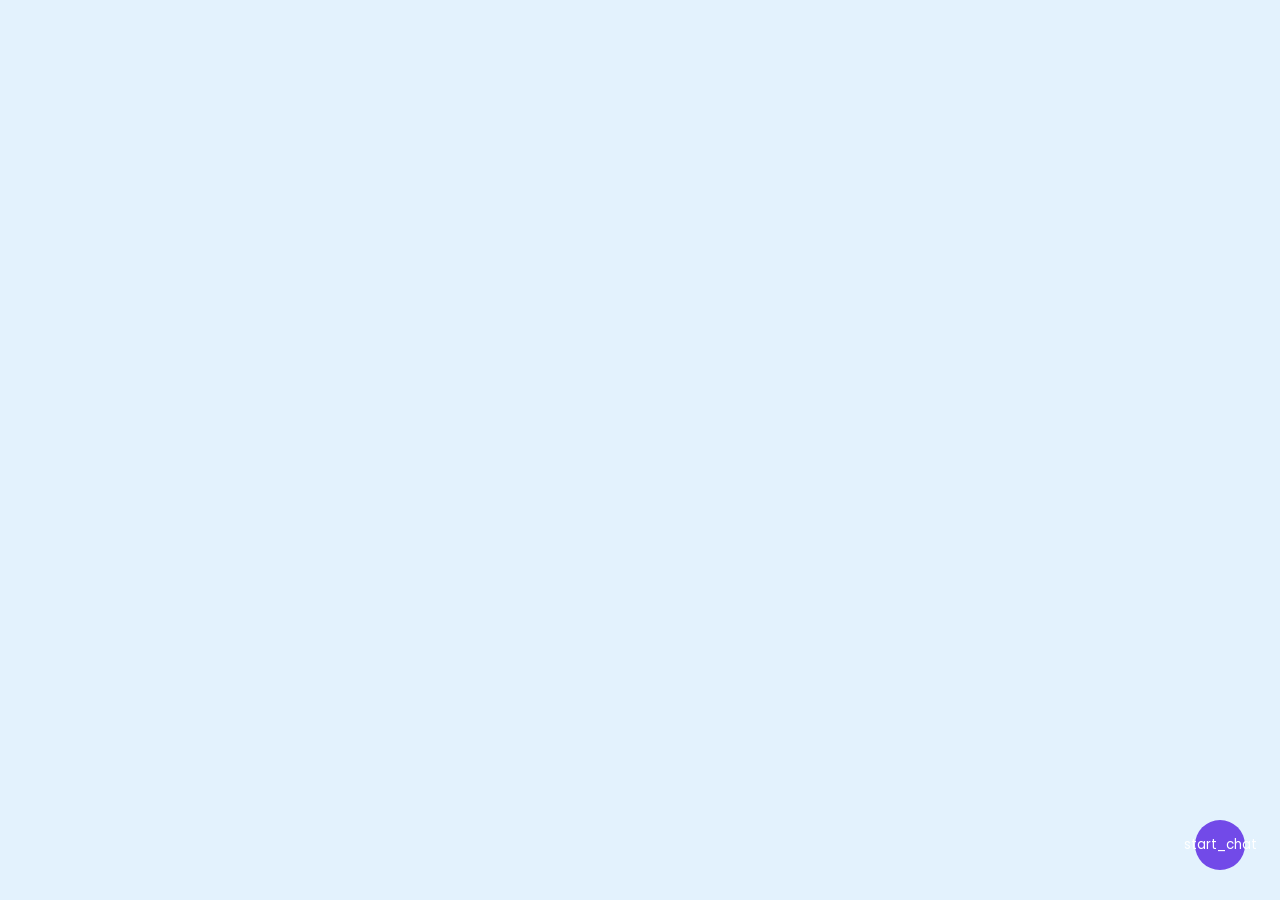
<file: src/js_chatbot/index.html>
<!DOCTYPE html>
<!-- Coding By CodingNepal - www.codingnepalweb.com -->
<html lang="en" dir="ltr">
  <head>
    <meta charset="utf-8">
    <title>Chatbot</title>
    <link rel="stylesheet" href="style.css">
    <meta name="viewport" content="width=device-width, initial-scale=1.0">
    <!-- Google Fonts Link For Icons -->
    <!-- <link rel="stylesheet" href="https://fonts.googleapis.com/css2?family=Material+Symbols+Outlined:opsz,wght,FILL,GRAD@48,400,0,0" />
    <link rel="stylesheet" href="https://fonts.googleapis.com/css2?family=Material+Symbols+Rounded:opsz,wght,FILL,GRAD@48,400,1,0" /> -->
    <script src="script.js" defer></script>
  </head>
  <body>
    <button class="chatbot-toggler">
      <span class="material-symbols-rounded">start_chat</span>
      <span class="material-symbols-outlined">close</span>
    </button>

    <div class="chatbot">
      <header>
        <h2>Chatbot</h2>
        <span class="close-btn material-symbols-outlined">close</span>
      </header>
      
      <ul class="chatbox">
        <li class="chat incoming">
          <span class="material-symbols-outlined">smart_toy</span>
          <p>Hi there 👋<br>How can I help you today?</p>
        </li>
      </ul>
      
      <div class="chat-input">
        <textarea placeholder="Enter a message..." spellcheck="false" required></textarea>
        <span id="send-btn" class="material-symbols-rounded">send</span>
      </div>
    </div>

  </body>
</html>
</file>
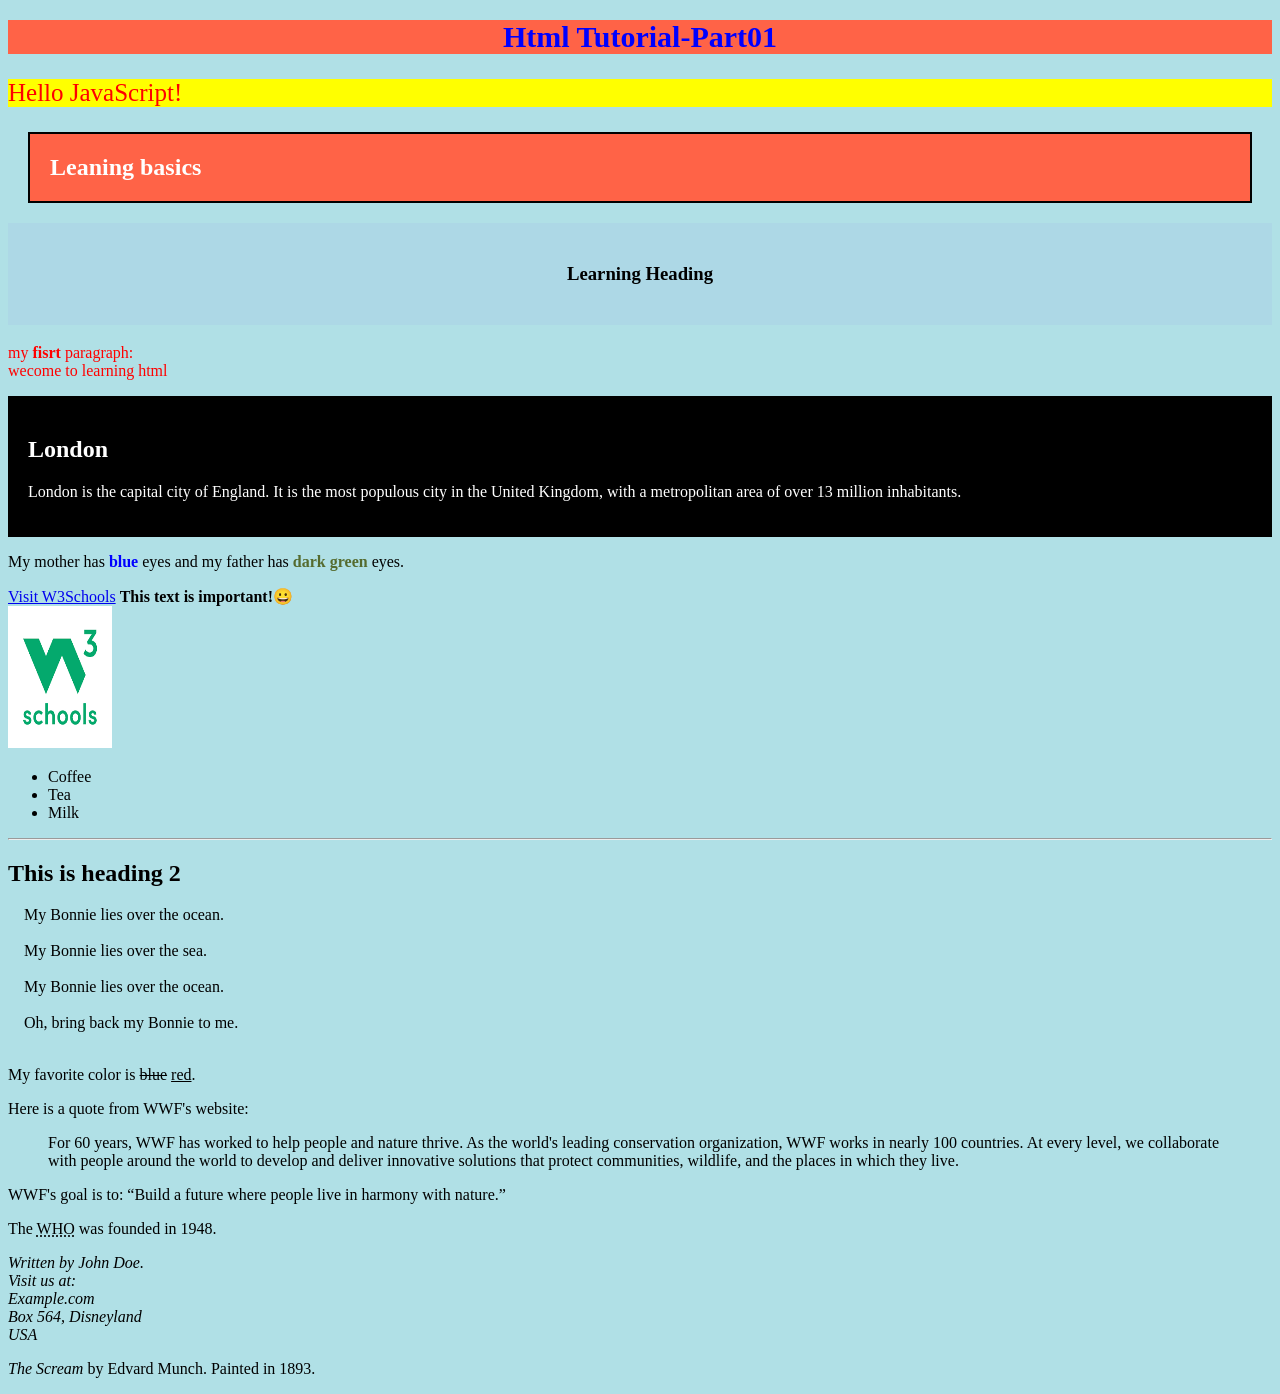
<file: tutorials/html_tutorials/index.html>
<!DOCTYPE html>
<!-- The <!DOCTYPE html> declaration defines that this document is an HTML5 document -->

<!-- All HTML elements can have attributes
The href attribute of <a> specifies the URL of the page the link goes to
The src attribute of <img> specifies the path to the image to be displayed
The width and height attributes of <img> provide size information for images
The alt attribute of <img> provides an alternate text for an image
The style attribute is used to add styles to an element, such as color, font, size, and more
The lang attribute of the <html> tag declares the language of the Web page
The title attribute defines some extra information about an element -->


<!-- Use the style attribute for styling HTML elements
Use background-color for background color
Use color for text colors
Use font-family for text fonts
Use font-size for text sizes
Use text-align for text alignment -->

<html lang="en">
<head>
    <meta charset="UTF-8">
    <meta name="viewport" content="width=device-width, initial-scale=1.0">
    <title>Html Tutorial</title>

    <!-- <style>
        body {background-color: powderblue;}
        h1   {color: blue;}
    </style> -->
    <link rel="stylesheet" href="styles.css">

    <!-- <script>
        document.getElementById("demo").innerHTML = "Hello JavaScript!";
    </script> -->
    
</head>
<body >
    

    <h1 style="background-color:tomato;font-size:30px;text-align:center;">Html Tutorial-Part01</h1>
    <p id="demo">Hello JavaScript!</p>
    <h2 class="city">Leaning basics</h2>
    <h3 id="head3">Learning Heading</h3>
    <p title="I'm a tooltip" style="color:red;">my <b>fisrt</b> paragraph:<br>wecome to learning html</p>
    <div style="background-color:black;color:white;padding:20px;">
        <h2>London</h2>
        <p>London is the capital city of England. It is the most populous city in the United Kingdom, with a metropolitan area of over 13 million inhabitants.</p>
    </div>

    <p>My mother has <span style="color:blue;font-weight:bold;">blue</span> eyes and my father has <span style="color:darkolivegreen;font-weight:bold;">dark green</span> eyes.</p>

    
    <a href="https://www.w3schools.com">Visit W3Schools</a>
    <strong>This text is important!&#128512;</strong>
    <br>
    <img src="images/w3school.png" alt="W3Schools.com" width="104" height="142">
    <ul>
        <li>Coffee</li>
        <li>Tea</li>
        <li>Milk</li>
    </ul>
    
    <hr>
    <h2>This is heading 2</h2>
    <pre style="font-family:verdana;">
    My Bonnie lies over the ocean.
    
    My Bonnie lies over the sea.
    
    My Bonnie lies over the ocean.
    
    Oh, bring back my Bonnie to me.
    </pre>  

    <p>My favorite color is <del>blue</del> <ins>red</ins>.</p>

    <p>Here is a quote from WWF's website:</p>
    <blockquote cite="http://www.worldwildlife.org/who/index.html">
    For 60 years, WWF has worked to help people and nature thrive. As the world's leading conservation organization, WWF works in nearly 100 countries. At every level, we collaborate with people around the world to develop and deliver innovative solutions that protect communities, wildlife, and the places in which they live.
    </blockquote>

    <p>WWF's goal is to: <q>Build a future where people live in harmony with nature.</q></p>


    <p>The <abbr title="World Health Organization">WHO</abbr> was founded in 1948.</p>


    <address>
        Written by John Doe.<br>
        Visit us at:<br>
        Example.com<br>
        Box 564, Disneyland<br>
        USA
    </address>

    <p><cite>The Scream</cite> by Edvard Munch. Painted in 1893.</p>

    <script src="script.js"></script>
</body>
</html>
</file>
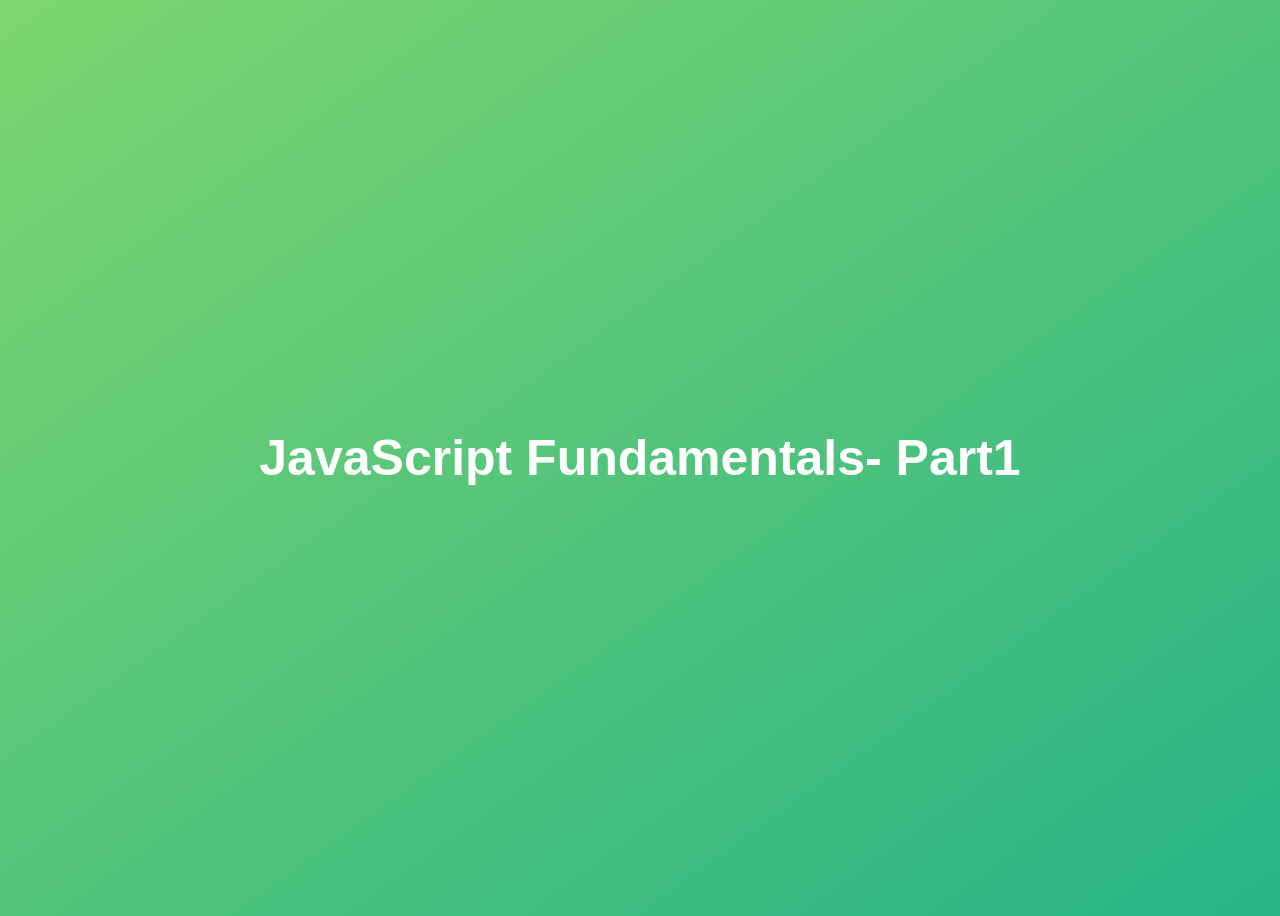
<file: tutorials/tutorial_jonasschmedtmann/01-fundamental-001/index.html>
<!DOCTYPE html>
<html lang="en">
<head>
    <meta charset="UTF-8">
    <meta name="viewport" content="width=device-width, initial-scale=1.0">
    <title>Document</title>
    <style>
        body {
          height: 100vh;
          display: flex;
          align-items: center;
          background: linear-gradient(to top left, #28b487, #7dd56f);
        }
        h1 {
          font-family: sans-serif;
          font-size: 50px;
          line-height: 1.3;
          width: 100%;
          padding: 30px;
          text-align: center;
          color: white;
        }
      </style>
      

    <!-- <script>
        let js ="amazing";
        if (js=="amazing") alert ("JS is Fun!");
        console.log(40+13);
    </script> -->
    
</head>
<body>
    <h1>JavaScript Fundamentals- Part1</h1>

    <script src="script.js"></script>
</body>
</html>
</file>
<file: src/js_chatbot/style.css>
/* Import Google font - Poppins */
@import url('https://fonts.googleapis.com/css2?family=Poppins:wght@400;500;600&display=swap');
* {
  margin: 0;
  padding: 0;
  box-sizing: border-box;
  font-family: "Poppins", sans-serif;
}
body {
  background: #E3F2FD;
}
.chatbot-toggler {
  position: fixed;
  bottom: 30px;
  right: 35px;
  outline: none;
  border: none;
  height: 50px;
  width: 50px;
  display: flex;
  cursor: pointer;
  align-items: center;
  justify-content: center;
  border-radius: 50%;
  background: #724ae8;
  transition: all 0.2s ease;
}
body.show-chatbot .chatbot-toggler {
  transform: rotate(90deg);
}
.chatbot-toggler span {
  color: #fff;
  position: absolute;
}
.chatbot-toggler span:last-child,
body.show-chatbot .chatbot-toggler span:first-child  {
  opacity: 0;
}
body.show-chatbot .chatbot-toggler span:last-child {
  opacity: 1;
}
.chatbot {
  position: fixed;
  right: 35px;
  bottom: 90px;
  width: 420px;
  background: #fff;
  border-radius: 15px;
  overflow: hidden;
  opacity: 0;
  pointer-events: none;
  transform: scale(0.5);
  transform-origin: bottom right;
  box-shadow: 0 0 128px 0 rgba(0,0,0,0.1),
              0 32px 64px -48px rgba(0,0,0,0.5);
  transition: all 0.1s ease;
}
body.show-chatbot .chatbot {
  opacity: 1;
  pointer-events: auto;
  transform: scale(1);
}
.chatbot header {
  padding: 16px 0;
  position: relative;
  text-align: center;
  color: #fff;
  background: #724ae8;
  box-shadow: 0 2px 10px rgba(0,0,0,0.1);
}
.chatbot header span {
  position: absolute;
  right: 15px;
  top: 50%;
  display: none;
  cursor: pointer;
  transform: translateY(-50%);
}
header h2 {
  font-size: 1.4rem;
}
.chatbot .chatbox {
  overflow-y: auto;
  height: 510px;
  padding: 30px 20px 100px;
}
.chatbot :where(.chatbox, textarea)::-webkit-scrollbar {
  width: 6px;
}
.chatbot :where(.chatbox, textarea)::-webkit-scrollbar-track {
  background: #fff;
  border-radius: 25px;
}
.chatbot :where(.chatbox, textarea)::-webkit-scrollbar-thumb {
  background: #ccc;
  border-radius: 25px;
}
.chatbox .chat {
  display: flex;
  list-style: none;
}
.chatbox .outgoing {
  margin: 20px 0;
  justify-content: flex-end;
}
.chatbox .incoming span {
  width: 32px;
  height: 32px;
  color: #fff;
  cursor: default;
  text-align: center;
  line-height: 32px;
  align-self: flex-end;
  background: #724ae8;
  border-radius: 4px;
  margin: 0 10px 7px 0;
}
.chatbox .chat p {
  white-space: pre-wrap;
  padding: 12px 16px;
  border-radius: 10px 10px 0 10px;
  max-width: 75%;
  color: #fff;
  font-size: 0.95rem;
  background: #724ae8;
}
.chatbox .incoming p {
  border-radius: 10px 10px 10px 0;
}
.chatbox .chat p.error {
  color: #721c24;
  background: #f8d7da;
}
.chatbox .incoming p {
  color: #000;
  background: #f2f2f2;
}
.chatbot .chat-input {
  display: flex;
  gap: 5px;
  position: absolute;
  bottom: 0;
  width: 100%;
  background: #fff;
  padding: 3px 20px;
  border-top: 1px solid #ddd;
}
.chat-input textarea {
  height: 55px;
  width: 100%;
  border: none;
  outline: none;
  resize: none;
  max-height: 180px;
  padding: 15px 15px 15px 0;
  font-size: 0.95rem;
}
.chat-input span {
  align-self: flex-end;
  color: #724ae8;
  cursor: pointer;
  height: 55px;
  display: flex;
  align-items: center;
  visibility: hidden;
  font-size: 1.35rem;
}
.chat-input textarea:valid ~ span {
  visibility: visible;
}

@media (max-width: 490px) {
  .chatbot-toggler {
    right: 20px;
    bottom: 20px;
  }
  .chatbot {
    right: 0;
    bottom: 0;
    height: 100%;
    border-radius: 0;
    width: 100%;
  }
  .chatbot .chatbox {
    height: 90%;
    padding: 25px 15px 100px;
  }
  .chatbot .chat-input {
    padding: 5px 15px;
  }
  .chatbot header span {
    display: block;
  }
}
</file>
<file: tutorials/html_tutorials/styles.css>
body {background-color: powderblue;}
h1   {color: blue;}

.city {
    background-color: tomato;
    color: white;
    border: 2px solid black;
    margin: 20px;
    padding: 20px;
  }

/* The syntax for id is: write a hash character (#), followed by an id name. 
Then, define the CSS properties within curly braces {}. */
#head3 {  background-color: lightblue;
    color: black;
    padding: 40px;
    text-align: center;
}
</file>
